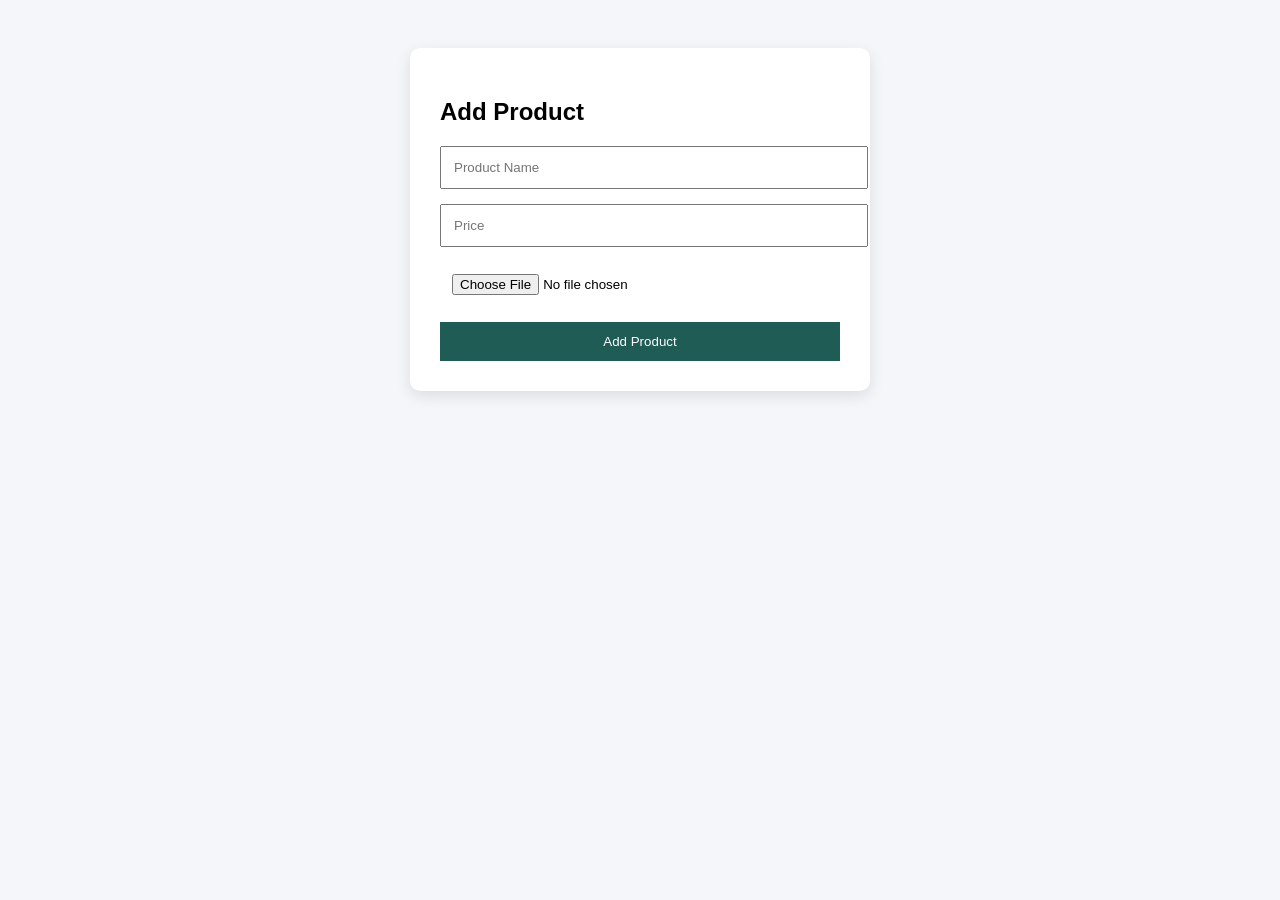
<file: templates/add_product.html>
<!DOCTYPE html>
<html>

<head>
<title>Add Product</title>

<style>

body{
font-family:Arial;
background:#f4f6f9;
padding:40px;
}

.form-box{
background:white;
padding:30px;
border-radius:10px;
width:400px;
margin:auto;
box-shadow:0 5px 15px rgba(0,0,0,0.1);
}

input{
width:100%;
padding:12px;
margin-bottom:15px;
}

button{
padding:12px;
background:#1f5c55;
color:white;
border:none;
width:100%;
cursor:pointer;
}

button:hover{
background:#174640;
}

</style>

</head>

<body>

<div class="form-box">

<h2>Add Product</h2>

<form method="POST" action="/admin/save-product" enctype="multipart/form-data">

<input type="text" name="name" placeholder="Product Name" required>

<input type="number" name="price" placeholder="Price" required>

<input type="file" name="image" required>

<button type="submit">Add Product</button>

</form>

</div>
</body>

</html>
</file>
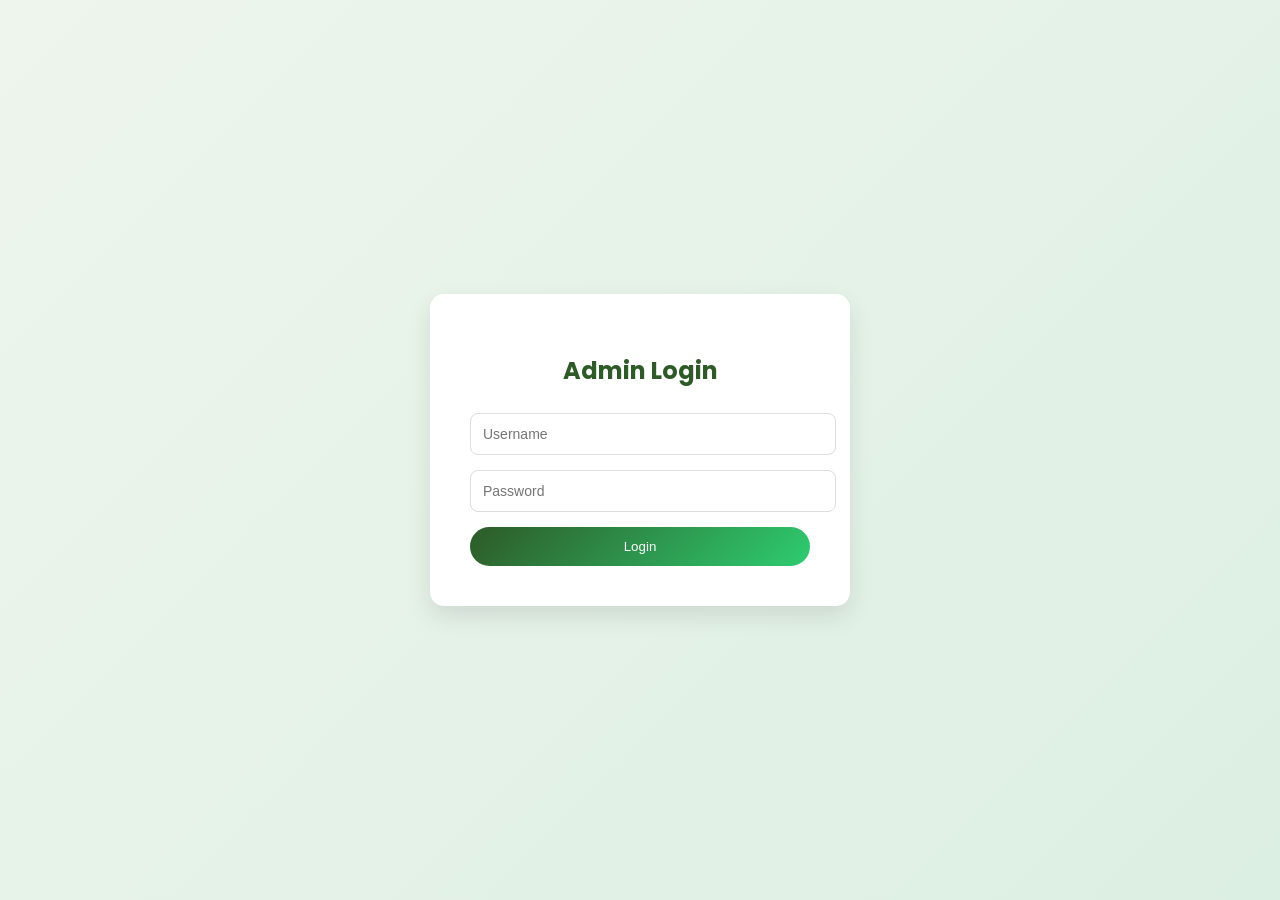
<file: templates/login.html>
<!DOCTYPE html>
<html lang="en">

<head>
<meta charset="UTF-8">
<title>Admin Login - Reclaim Era</title>

<link href="https://fonts.googleapis.com/css2?family=Poppins:wght@300;400;500;600&display=swap" rel="stylesheet">

<style>

body{
font-family:Poppins, sans-serif;
background:linear-gradient(135deg,#eef5ec,#dcefe3);
display:flex;
justify-content:center;
align-items:center;
height:100vh;
margin:0;
}

/* LOGIN BOX */

.login-box{
background:white;
padding:40px;
width:340px;
border-radius:14px;
box-shadow:0 10px 25px rgba(0,0,0,0.1);
text-align:center;
transition:0.3s;
}

.login-box:hover{
transform:translateY(-5px);
}

.login-box h2{
margin-bottom:25px;
color:#2d5a27;
}

/* INPUT */

.login-box input{
width:100%;
padding:12px;
margin-bottom:15px;
border:1px solid #ddd;
border-radius:8px;
font-size:14px;
transition:0.3s;
}

.login-box input:focus{
outline:none;
border-color:#2d5a27;
box-shadow:0 0 5px rgba(45,90,39,0.2);
}

/* BUTTON */

.login-box button{
width:100%;
padding:12px;
background:linear-gradient(135deg,#2d5a27,#2ecc71);
color:white;
border:none;
border-radius:25px;
cursor:pointer;
font-weight:500;
transition:0.3s;
}

.login-box button:hover{
background:linear-gradient(135deg,#1f421a,#27ae60);
transform:translateY(-2px);
}

</style>
</head>

<body>

<div class="login-box">

<h2>Admin Login</h2>

<form method="POST" action="/login">

<input type="text" name="username" placeholder="Username" required>

<input type="password" name="password" placeholder="Password" required>

<button type="submit">Login</button>

</form>

</div>

</body>
</html>
</file>
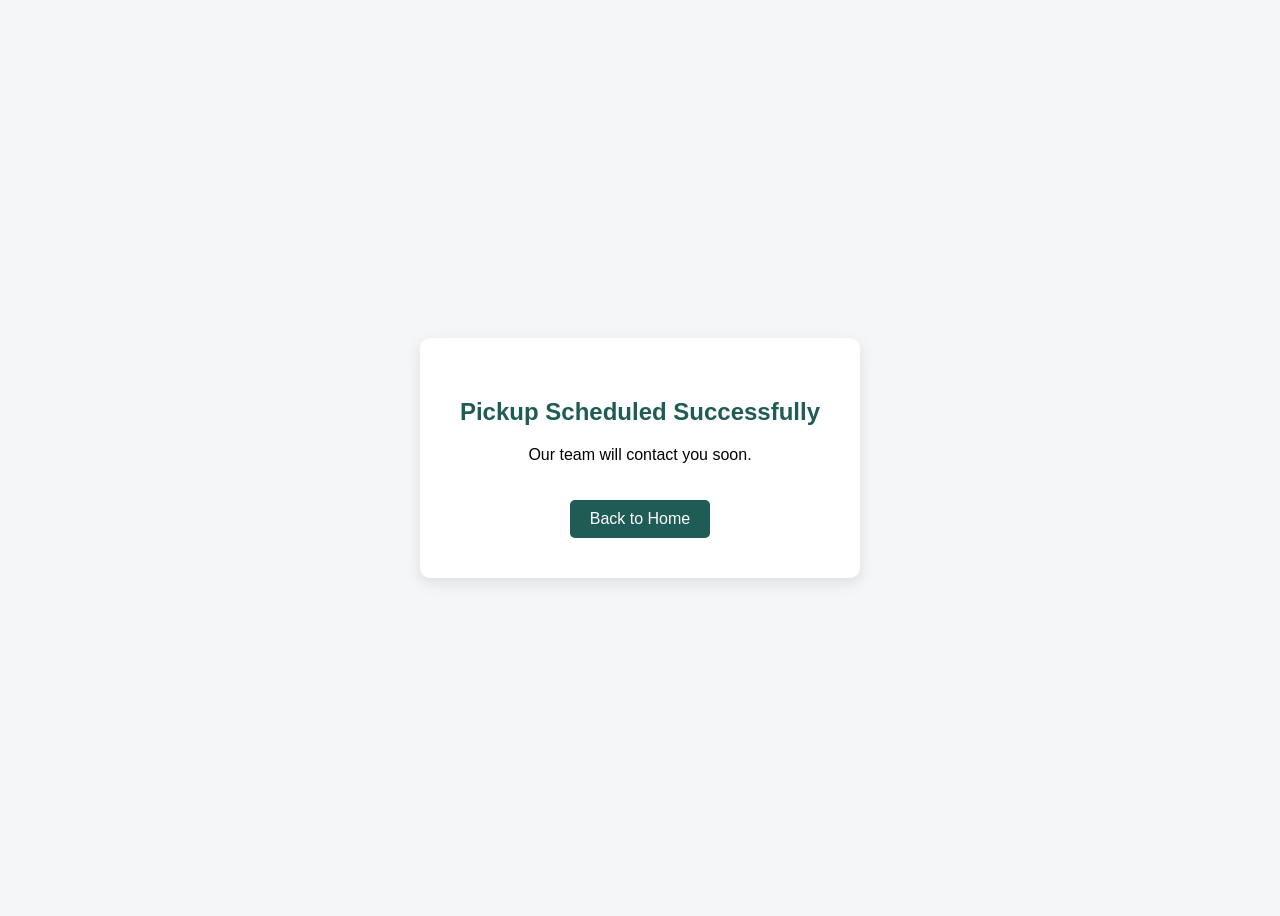
<file: templates/success.html>
<!DOCTYPE html>
<html>

<head>

<title>Pickup Scheduled</title>

<style>

body{
font-family:Arial;
background:#f4f6f8;
display:flex;
justify-content:center;
align-items:center;
height:100vh;
}

.box{
background:white;
padding:40px;
border-radius:10px;
text-align:center;
box-shadow:0 5px 15px rgba(0,0,0,0.1);
}

h2{
color:#1f5c55;
}

a{
display:inline-block;
margin-top:20px;
padding:10px 20px;
background:#1f5c55;
color:white;
text-decoration:none;
border-radius:5px;
}

</style>

</head>

<body>

<div class="box">

<h2>Pickup Scheduled Successfully</h2>

<p>Our team will contact you soon.</p>

<a href="/">Back to Home</a>

</div>

</body>
</html>
</file>
